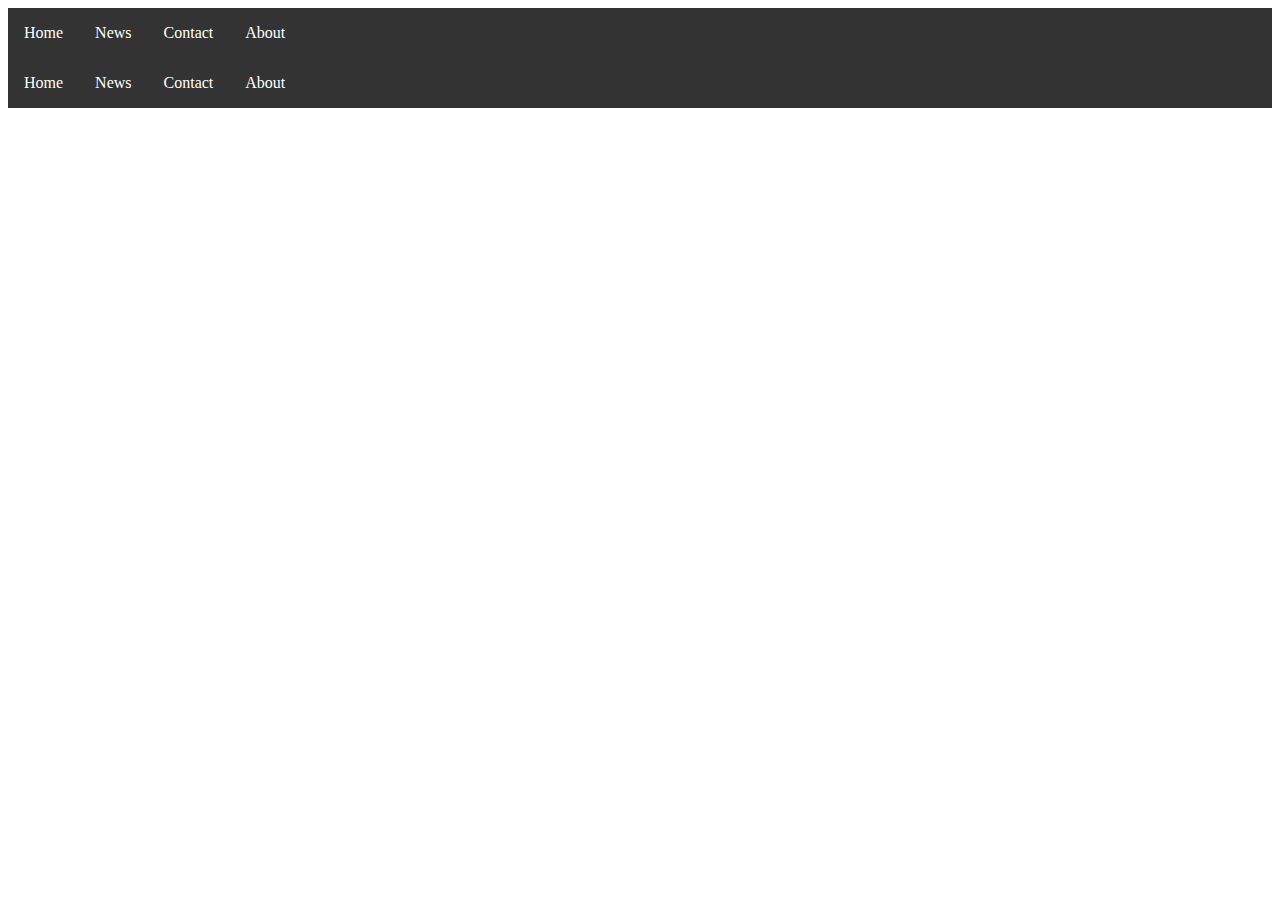
<file: list/list.html>
<!DOCTYPE html>
<html>
<head>
<style>
ul {
  list-style-type: none;
  margin: 0;
  padding: 0;
  overflow: hidden;
  background-color: #333333;
}

li {
  float: left;
}

li a {
  display: block;
  color: white;
  text-align: center;
  padding: 16px;
  text-decoration: none;
}

li a:hover {
  background-color: #111111;
}
</style>
</head>
<body>

<ul>
  <li><a href="#home">Home</a></li>
  <li><a href="#news">News</a></li>
  <li><a href="#contact">Contact</a></li>
  <li><a href="#about">About</a></li>
</ul>

</body>
</html>  <!DOCTYPE html>
<html>
<head>
<style>
ul {
  list-style-type: none;
  margin: 0;
  padding: 0;
  overflow: hidden;
  background-color: #333333;
}

li {
  float: left;
}

li a {
  display: block;
  color: white;
  text-align: center;
  padding: 16px;
  text-decoration: none;
}

li a:hover {
  background-color: #111111;
}
</style>
</head>
<body>

<ul>
  <li><a href="#home">Home</a></li>
  <li><a href="#news">News</a></li>
  <li><a href="#contact">Contact</a></li>
  <li><a href="#about">About</a></li>
</ul>

</body>
</html>
</file>
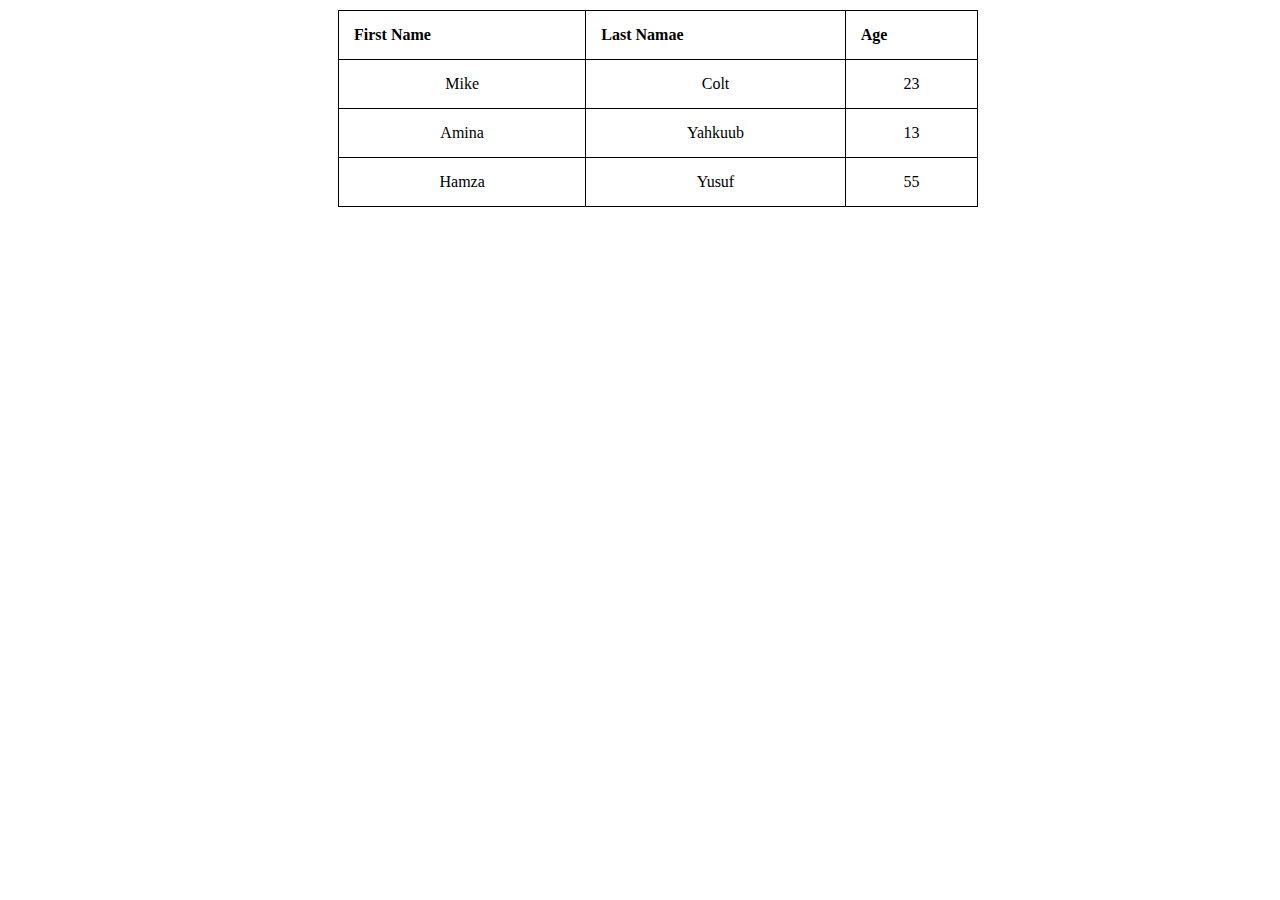
<file: table/table.html>
<!DOCTYPE html>
<html>
  <head>
    <title>The LLama</title>


    <link href="style.css" rel="stylesheet">
  </head>
  <body>
     <div>
       <table>
        <tr>
          <th>First Name</th>
          <th>Last Namae</th>
          <th>Age</th>
        </tr>

        <tr>
          <td>Mike</td>
          <td>Colt</td>
          <td>23</td>
  
        </tr>

        <tr>
          <td>Amina</td>
          <td>Yahkuub</td>
          <td>13</td>
        </tr>

        <tr>
          <td>Hamza</td>
          <td>Yusuf</td>
          <td>55</td>
        </tr>
       </table>

     </div>
   
  </body>
</html>
</file>
<file: table/style.css>
div {
  width: 100vw;
  margin: 10px;
  display: flex;
  justify-content: center;
}


table, th, td {
  border: 1px solid black;
  border-collapse: collapse;
  }

  table {
    width: 50vw;
      }

  th, td {
    padding: 15px;
  }

  th {
    text-align: left;
  }

  td {
    text-align: center;
  }
</file>
